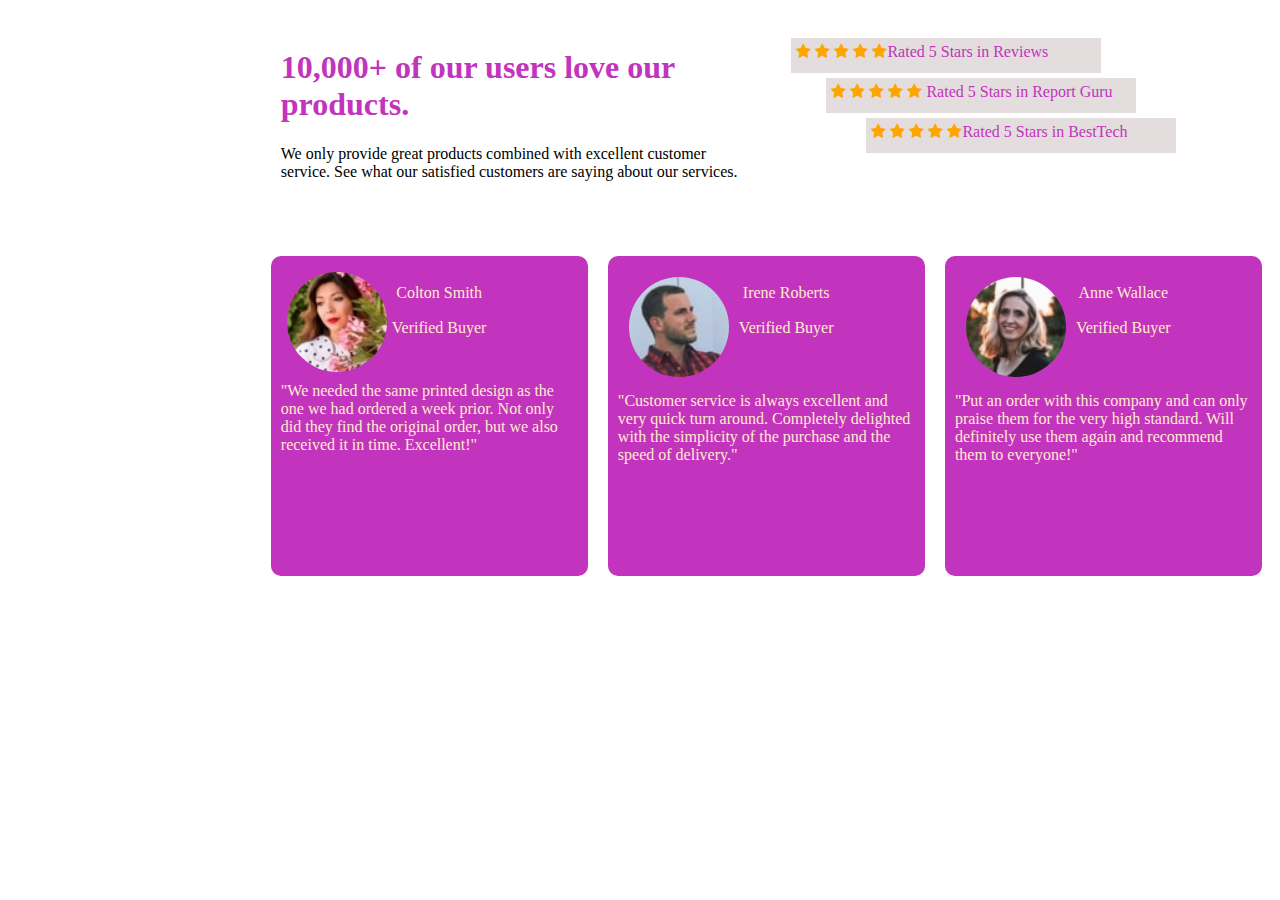
<file: night _of _code.htm>
<!DOCTYPE html>
<html lang="en">

<head>
 <meta charset="UTF-8">
 <meta name="viewport" content="width=device-width, initial-scale=1.0">
 <title>Document</title>
 <link rel="stylesheet" href="https://cdnjs.cloudflare.com/ajax/libs/font-awesome/4.7.0/css/font-awesome.min.css">
 <link rel="stylesheet" href="/night_of_code.css">
</head>


<body>


 <div class="top">
  <div class="heading">
   <h1>10,000+ of our users love our products.</h1>

   We only provide great products combined with excellent customer service.
   See what our satisfied customers are saying about our services.

  </div>
  <div class="star">
   <div class="star1"> <span class="fa fa-star checked"></span> <span class="fa fa-star checked"></span> <span
     class="fa fa-star checked"></span> <span class="fa fa-star checked"></span> <span
     class="fa fa-star checked"></span>Rated 5 Stars in Reviews</div>
   <div class="star2"> <span class="fa fa-star checked"></span> <span class="fa fa-star checked"></span> <span
     class="fa fa-star checked"></span> <span class="fa fa-star checked"></span> <span
     class="fa fa-star checked"></span> Rated 5 Stars in Report Guru</div>
   <div class="star3"> <span class="fa fa-star checked"></span> <span class="fa fa-star checked"></span> <span
     class="fa fa-star checked"></span> <span class="fa fa-star checked"></span> <span
     class="fa fa-star checked"></span>Rated 5 Stars in BestTech</div>
  </div>
 </div>

 <div class="down">



  <div class="down1">
   <div class="a1"><div><img class="img" src="/images/image-anne.jpg" alt="1" width="100px" height="100px"></div>
   <div><p>Colton Smith </p>
    Verified Buyer</div></div>
   "We needed the same printed design as the one we had ordered a week prior.
   Not only did they find the original order, but we also received it in time.
   Excellent!"
  </div>



  <div class="down2">
   <div class="a1"><div class="img"><img class="img" src="/images/image-colton.jpg" alt="2" width="100px" height="100px"></div>
   <div><div><p>Irene Roberts </p></div>
   Verified Buyer</div></div>
   "Customer service is always excellent and very quick turn around. Completely
   delighted with the simplicity of the purchase and the speed of delivery."
  </div>



  <div class="down3">
   <div class="a1"><div class="img"><img class="img" src="/images/image-irene.jpg" alt="3" width="100px" height="100px"></div>
   <div><p>Anne Wallace </p>
    Verified Buyer</div></div>
   "Put an order with this company and can only praise them for the very high
   standard. Will definitely use them again and recommend them to everyone!"
  </div>



 </div>

</body>

</html>
</file>
<file: night_of_code.css>
.top{
 display: flex;
 margin-left: 20%;
}
.heading{
 flex: 1;
 margin: 5px;
 width: 400px;
 height: 25px;
 padding: 15px;
 
 
}

h1{
 color:  rgb(194, 52, 189);
}
span {
 color: orange;
}
.star{
 flex: 1;
 width: 400px;
 padding: 15px;
 margin: 10px;

}
.star1 , .star2, .star3{
 color:  rgb(194, 52, 189);
 padding: 5px;
 background-color: rgba(214, 205, 205, 0.68);
 margin: 5px;
 width: 300px;
 height: 25px;
}
.star2{
margin-left: 40px;
}
.star3{
margin-left: 80px;
}


.down{
 display: flex;
 margin-top: 5%;
 margin-left: 20%;
}

.down1, .down2, .down3 {
 width: 300px;
 height: 300px;
 padding: 10px;
 background-color: rgb(194, 52, 189);
 margin: 10px;
 border-radius: 10px;
 color: blanchedalmond;
}
.img{
 border-radius: 50%;
 padding: 05px;
 justify-content: left;
 
}
.a1{
 display: flex;
 text-align: center;
padding: 1px;
}
p{padding: 1px;}
</file>
